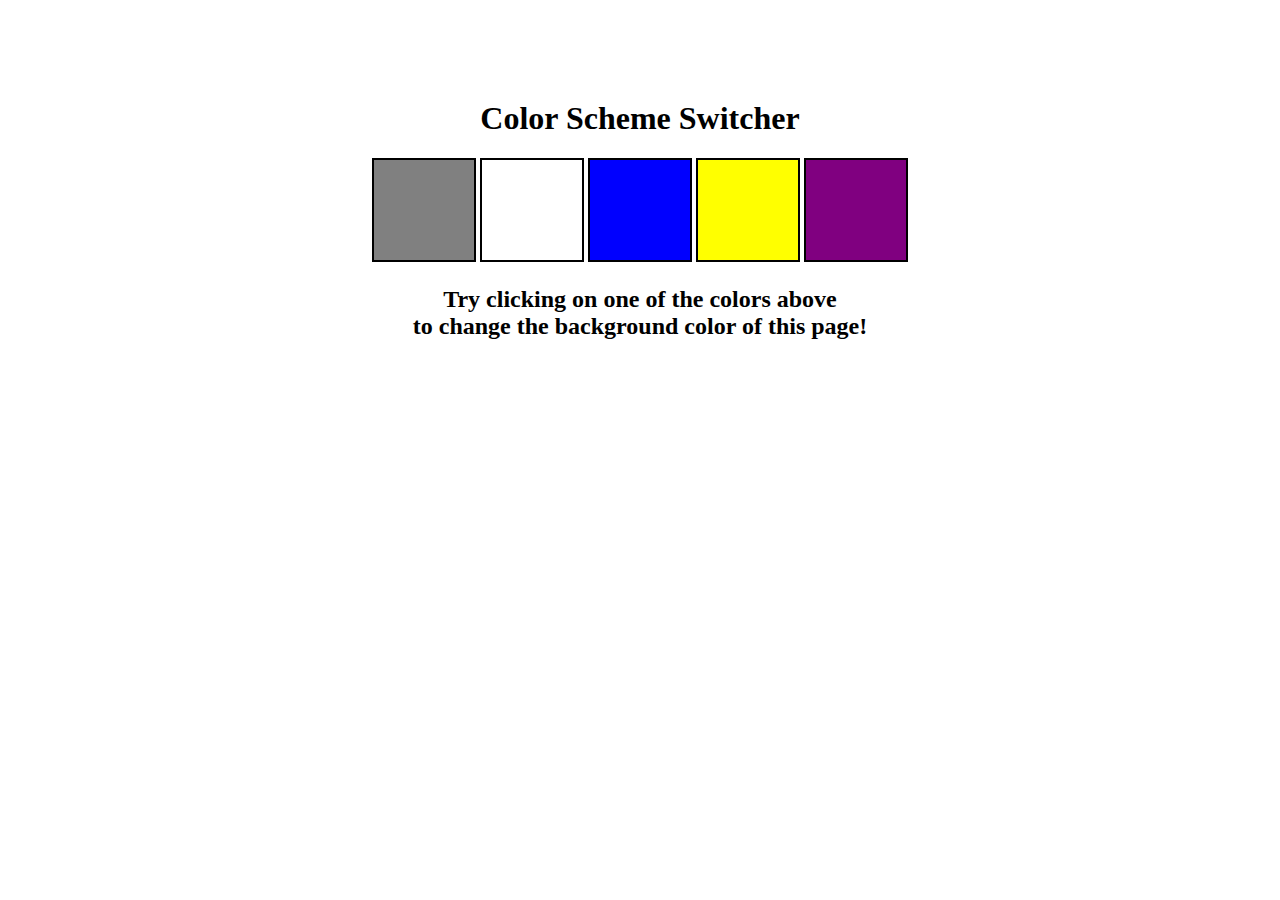
<file: 09_projects/1_colorChanger/index.html>
<!DOCTYPE html>
<html lang="en">
  <head>
    <meta charset="UTF-8" />
    <meta name="viewport" content="width=device-width, initial-scale=1.0" />
    <meta http-equiv="X-UA-Compatible" content="ie=edge" />
    <link rel="stylesheet" href="style.css" />
    <title>JavaScript Background Color Switcher</title>
  </head>
  <body>
    <div class="canvas">
      <!-- <a
        style="
          background-color: #fff;
          padding: 10px 30px;
          border-radius: 8px;
          color: #212121;
          text-decoration: none;
          border: 2px solid #212121;
        "
        href="../index.html"
        >Back to Home Page</a
      > -->
      <h1>Color Scheme Switcher</h1>
      <span class="button" id="grey"></span>
      <span class="button" id="white"></span>
      <span class="button" id="blue"></span>
      <span class="button" id="yellow"></span>
      <span class="button" id="purple"></span>
      <h2>
        Try clicking on one of the colors above
        <span>to change the background color of this page!</span>
      </h2>
    </div>
    <script src="script.js"></script>
  </body>
</html>
</file>
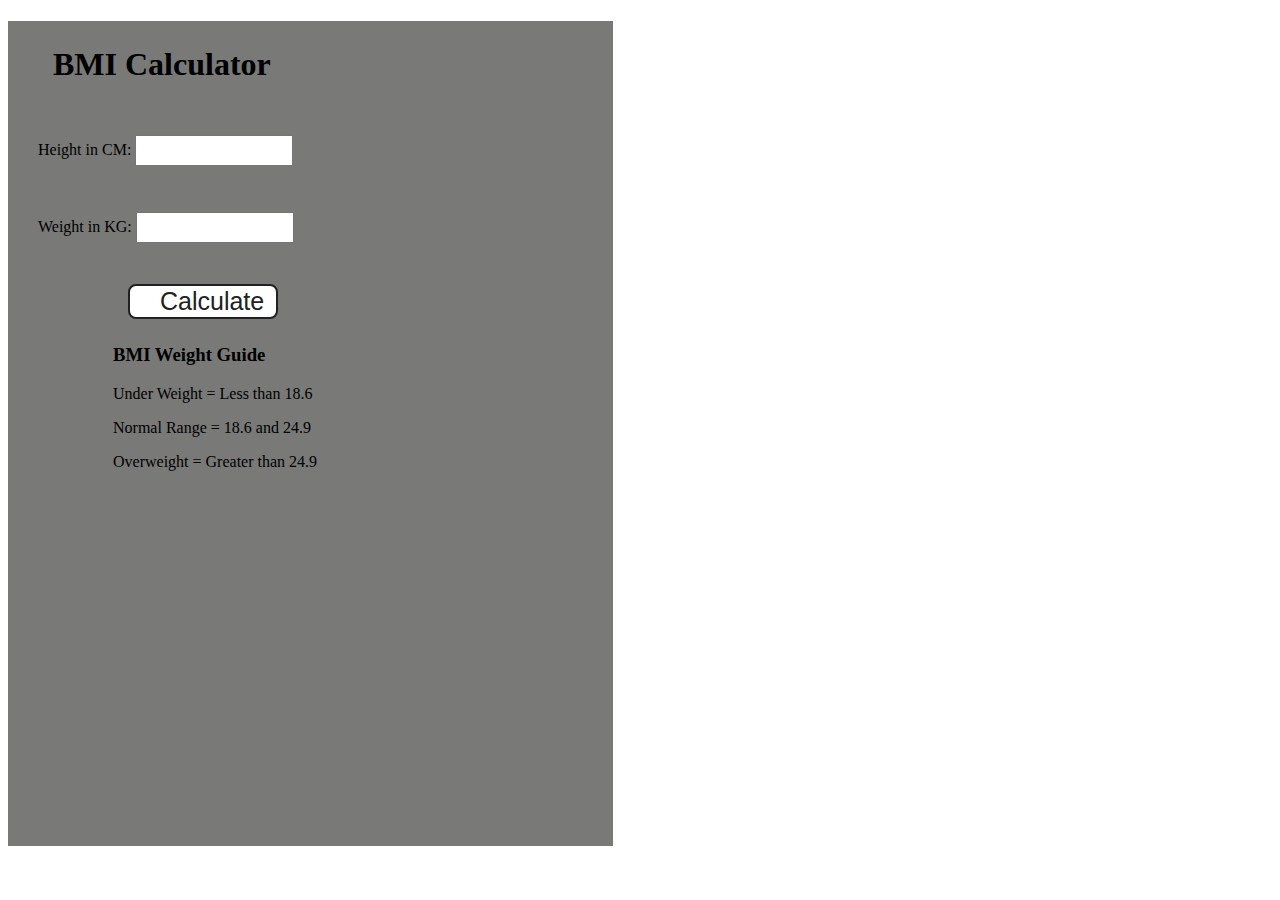
<file: 09_projects/2_BMI-Calculator/index.html>
<!DOCTYPE html>
<html lang="en">
  <head>
    <meta charset="UTF-8" />
    <meta name="viewport" content="width=device-width, initial-scale=1.0" />
    <meta http-equiv="X-UA-Compatible" content="ie=edge" />
    <link rel="stylesheet" href="style.css" />
    <title>BMI Calculator</title>
  </head>
  <body>
    <div class="container">
      <h1>BMI Calculator</h1>
      <form>
        <p><label>Height in CM: </label><input type="text" id="height" /></p>
        <p><label>Weight in KG: </label><input type="text" id="weight" /></p>
        <button>Calculate</button>
        <div id="results"></div>
        <div id="weight-guide">
          <h3>BMI Weight Guide</h3>
          <p>Under Weight = Less than 18.6</p>
          <p>Normal Range = 18.6 and 24.9</p>
          <p>Overweight = Greater than 24.9</p>
        </div>
      </form>
    </div>
  </body>
  <script src="script.js"></script>
</html>
</file>
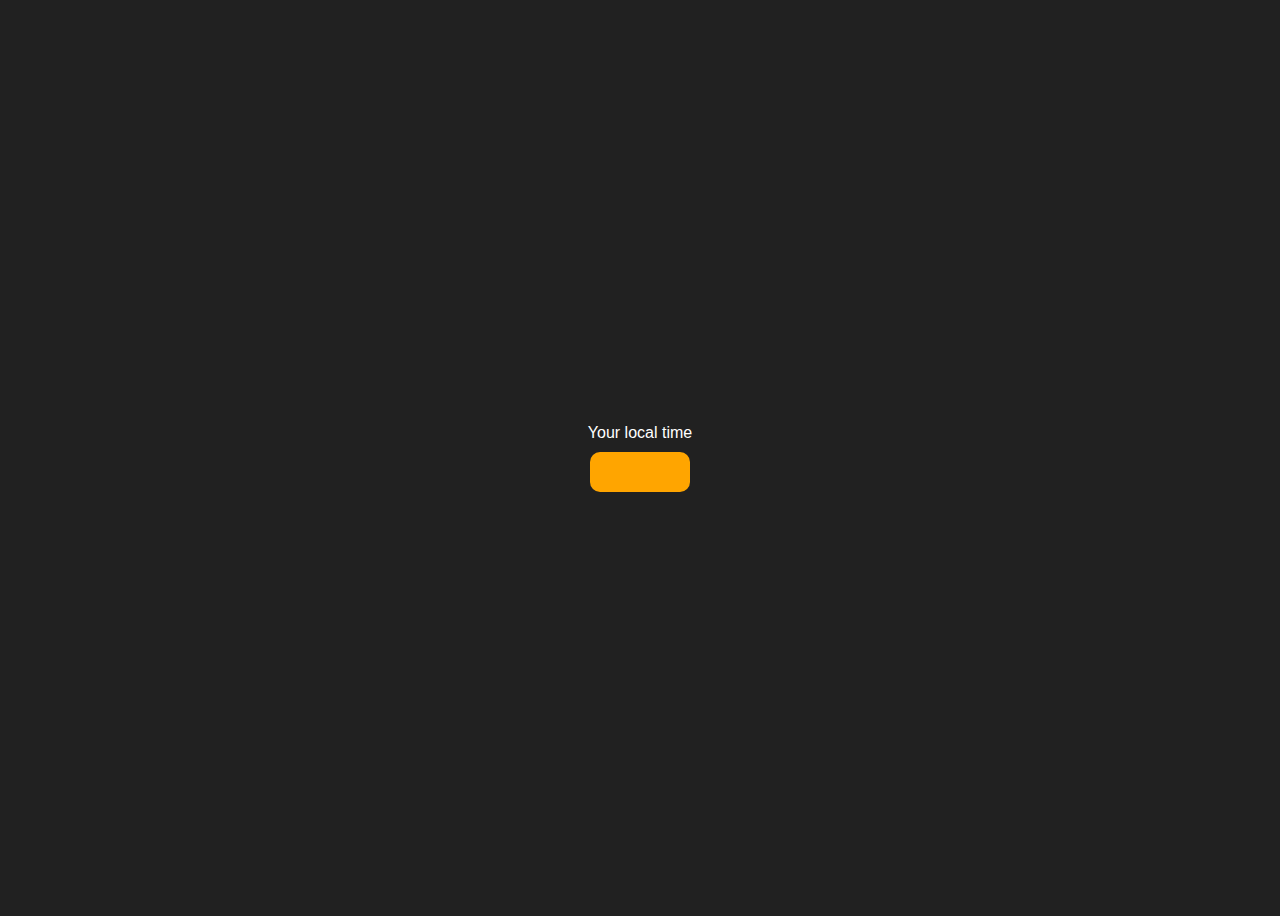
<file: 09_projects/3_Digital-Clock/index.html>
<!DOCTYPE html>
<html lang="en">
  <head>
    <meta charset="UTF-8" />
    <meta name="viewport" content="width=device-width, initial-scale=1.0" />
    <meta http-equiv="X-UA-Compatible" content="ie=edge" />
    <title>Your Local Time</title>
    <style>
      body {
        background-color: #212121;
        color: #fff;
        font-family: sans-serif;
      }
      .center {
        display: flex;
        height: 100vh;
        justify-content: center;
        align-items: center;
        flex-direction: column;
      }
      #clock {
        font-size: 40px;
        background-color: orange;
        padding: 20px 50px;
        margin-top: 10px;
        border-radius: 10px;
      }
    </style>
  </head>
  <body>
    <div class="center">
      <div id="banner"><span>Your local time</span></div>
      <div id="clock"></div>
    </div>
    <script src="script.js"></script>
  </body>
</html>
</file>
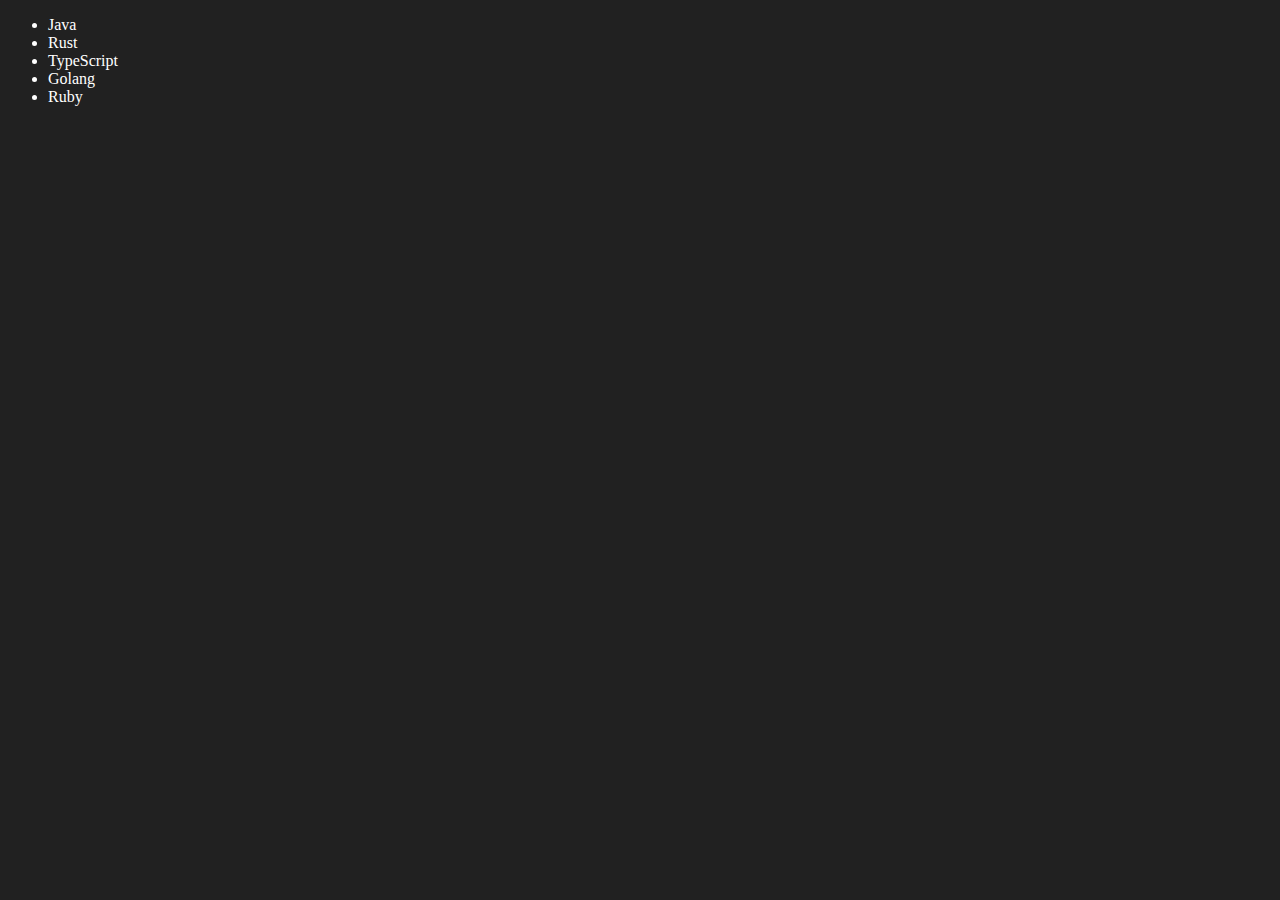
<file: 08_dom/four.html>
<!DOCTYPE html>
<html lang="en">
<head>
    <meta charset="UTF-8">
    <meta name="viewport" content="width=device-width, initial-scale=1.0">
    <title>DOM Part 4</title>
</head>
<body style="background-color: #212121; color: #fff;">
    <ul class="language">
        <li>JavaScript</li>
    </ul>
</body>
<script>
    const ul = document.querySelector('.language');

    // Create Element
    // Create Text Node

    // function addLanguage(langName) {
    //     const li = document.createElement('li');
    //     li.innerHTML = `${langName}`;
    //     ul.appendChild(li);
    // }

    // function addLanguage(langName) {
    //     const li = document.createElement('li');
    //     const liText = document.createTextNode(langName);
    //     li.appendChild(liText);
    //     ul.appendChild(li);
    // }


    function addLanguage(langName) {
       const li = document.createElement('li');
       li.appendChild(document.createTextNode(langName));
       ul.appendChild(li);
    }
    
    addLanguage('Python');
    addLanguage('TypeScript');
    addLanguage('Golang');
    addLanguage('Ruby');
    addLanguage('PHP');

    // Edit 1 => replaceWith()
    const secondLang = document.querySelector('li:nth-child(2)');
    console.log(secondLang);
    const newLi = document.createElement('li');
    // newLi.innerText = 'C++';
    newLi.appendChild(document.createTextNode('Rust'));
    secondLang.replaceWith(newLi);

    // Edit 2 => outerHTML = "value"
    const firstLang = document.querySelector('li:nth-child(1)');
    firstLang.outerHTML = '<li>Java</li>'

    // Remove 
    const lastLang = document.querySelector('li:nth-child(6)');
    lastLang.remove();

</script>
</html>
</file>
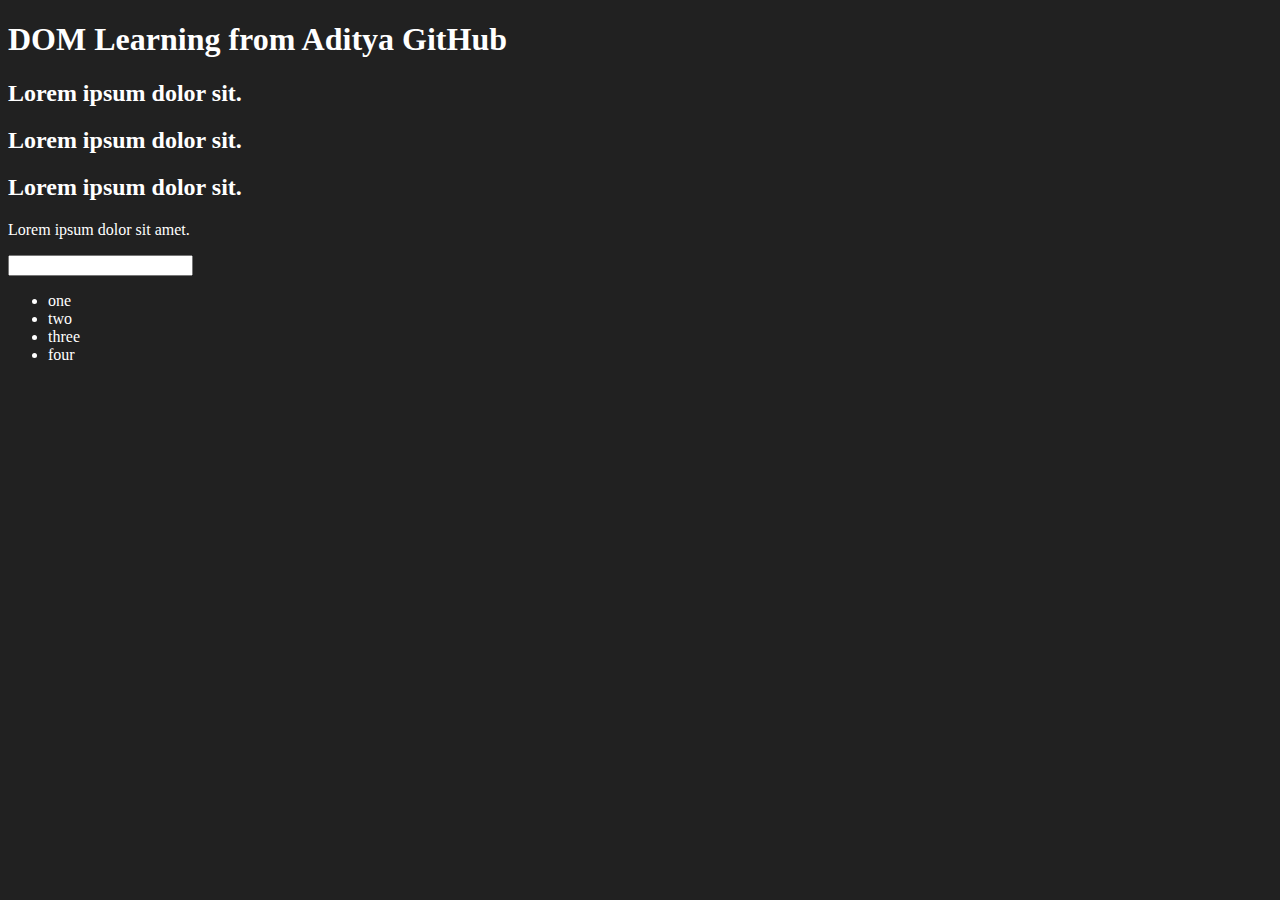
<file: 08_dom/one.html>
<!DOCTYPE html>
<html lang="en">
<head>
    <meta charset="UTF-8">
    <title>Document Object Model Learning</title>
    <style>
        .bg-black {
            background-color: #212121;
            color: #fff;
        }
    </style>
</head>
<body  class="bg-black">
    <div>
        <h1 id="title" class="heading">DOM Learning from Aditya GitHub <span style="display: none;">test text</span></h1>
        <h2>Lorem ipsum dolor sit.</h2>
        <h2>Lorem ipsum dolor sit.</h2>
        <h2>Lorem ipsum dolor sit.</h2>
        <p>Lorem ipsum dolor sit amet.</p>
        <input type="password">

        <ul>
            <li class="list-item">one</li>
            <li class="list-item">two</li>
            <li class="list-item">three</li>
            <li class="list-item">four</li>
        </ul>
    </div>
    
    <!-- DOM Tree Illustration Below -->
    <!-- https://excalidraw.com/#json=fWm3RnMozpNtaXfxHrFgp,ECwk-_jN8TAdMv1d0Uo6xQ -->
</body>
</html>
</file>
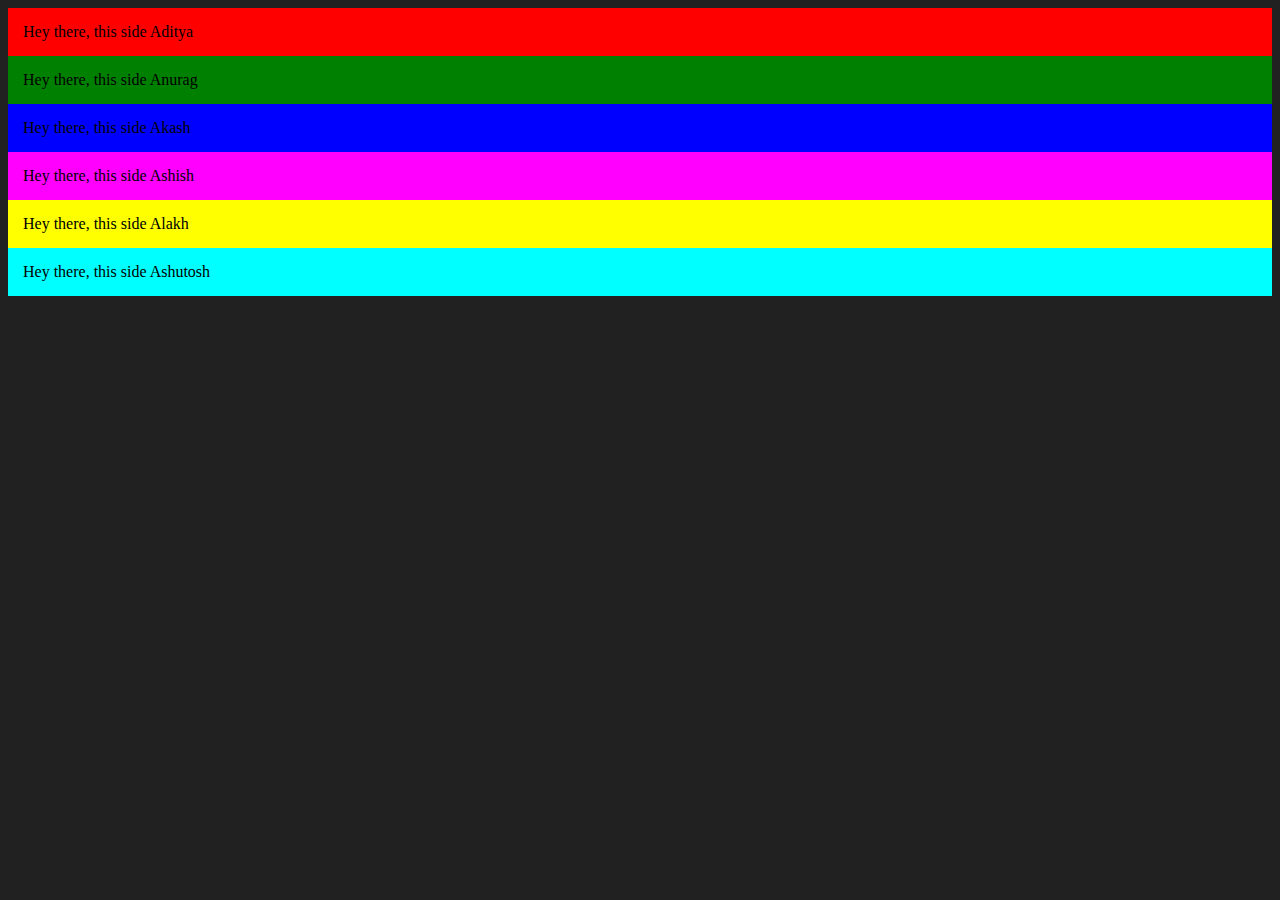
<file: 08_dom/three.html>
<!DOCTYPE html>
<html lang="en">
<head>
    <meta charset="UTF-8">
    <meta name="viewport" content="width=device-width, initial-scale=1.0">
    <title>DOM Part 3</title>
</head>
<body style="background-color: #212121;">
    
</body>
<script>
    // const div = document.createElement('div');
    // div.className = 'main';
    // div.id = Math.round(Math.random() * 10);
    // div.setAttribute('title', 'Main Parent');
    // div.style.backgroundColor = 'green';
    // div.style.padding = '15px';
    // div.innerText = "Hey there, this side Aditya!";
    // const textInside = document.createTextNode('Hii, I am Chat GPT this side.');
    // div.appendChild(textInside);
    // console.log(div);
    // document.body.appendChild(div);

    let colors = ['red', 'green', 'blue', 'magenta', 'yellow', 'aqua'];

    let names = ['Aditya', 'Anurag', 'Akash', 'Ashish', 'Alakh', 'Ashutosh'];

    for(let i = 0; i < colors.length; i++) {
        function addDiv(bgColor, textValues) {
            const div = document.createElement('div');
            div.className = 'main';
            div.id = Math.round(Math.random() * 10);
            div.setAttribute('title', 'Main Parent');
            // div.style.backgroundColor = 'green';
            div.style.backgroundColor = bgColor;
            div.style.padding = '15px';
            div.innerText = "Hey there, this side ";
            const textInside = document.createTextNode(textValues);
            div.appendChild(textInside);
            document.body.appendChild(div);
            // console.log(div);
        }
        addDiv(colors[i], names[i]);
    }

    const div = document.querySelectorAll('div');
    console.log(div);
</script>
</html>
</file>
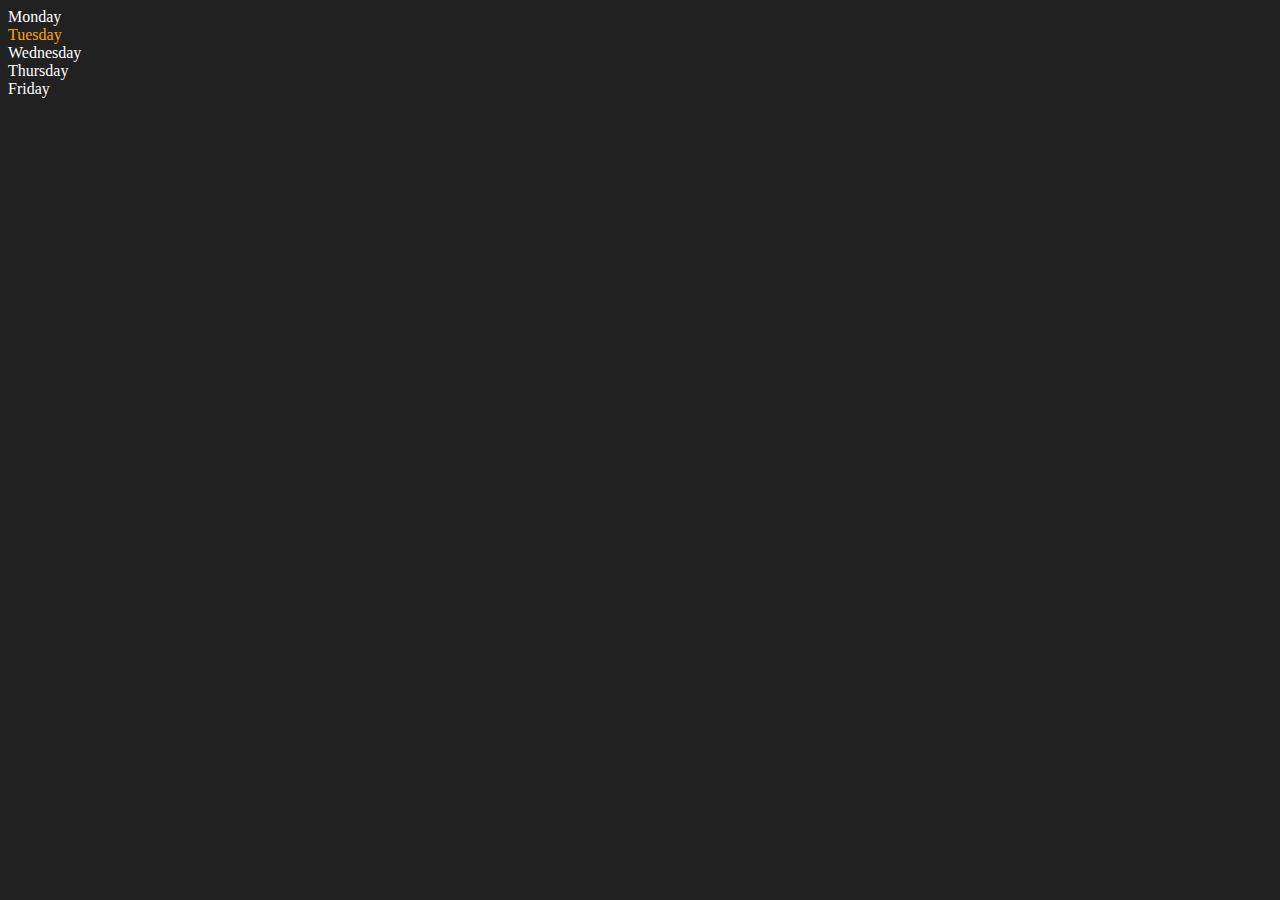
<file: 08_dom/two.html>
<!DOCTYPE html>
<html lang="en">
<head>
    <meta charset="UTF-8">
    <meta name="viewport" content="width=device-width, initial-scale=1.0">
    <title>DOM Part 2</title>
</head>
<body style="background-color: #212121; color: #fff;">
    <div class="parent">
        <div class="day">Monday</div>
        <div class="day">Tuesday</div>
        <div class="day">Wednesday</div>
        <div class="day">Thursday</div>
        <div class="day">Friday</div>
    </div>
<script>
    const parent = document.querySelector('.parent');
    // console.log(parent);
    // console.log(parent.children);
    // console.log(parent.children[1]);
    // console.log(parent.children[1].innerHTML);

    // for(let i = 0; i < parent.children.length; i++) {
    //     console.log(parent.children[i].textContent);
    // }

    parent.children[1].style.color = 'orange';


    // console.log(parent.firstElementChild);
    // console.log(parent.lastElementChild);

    const dayOne = document.querySelector('.day');
    // console.log(dayOne);
    // console.log(dayOne.parentElement);
    // console.log(dayOne.nextElementSibling);

    console.log("NODES: ", parent.childNodes);
</script>
</body>
</html>
</file>
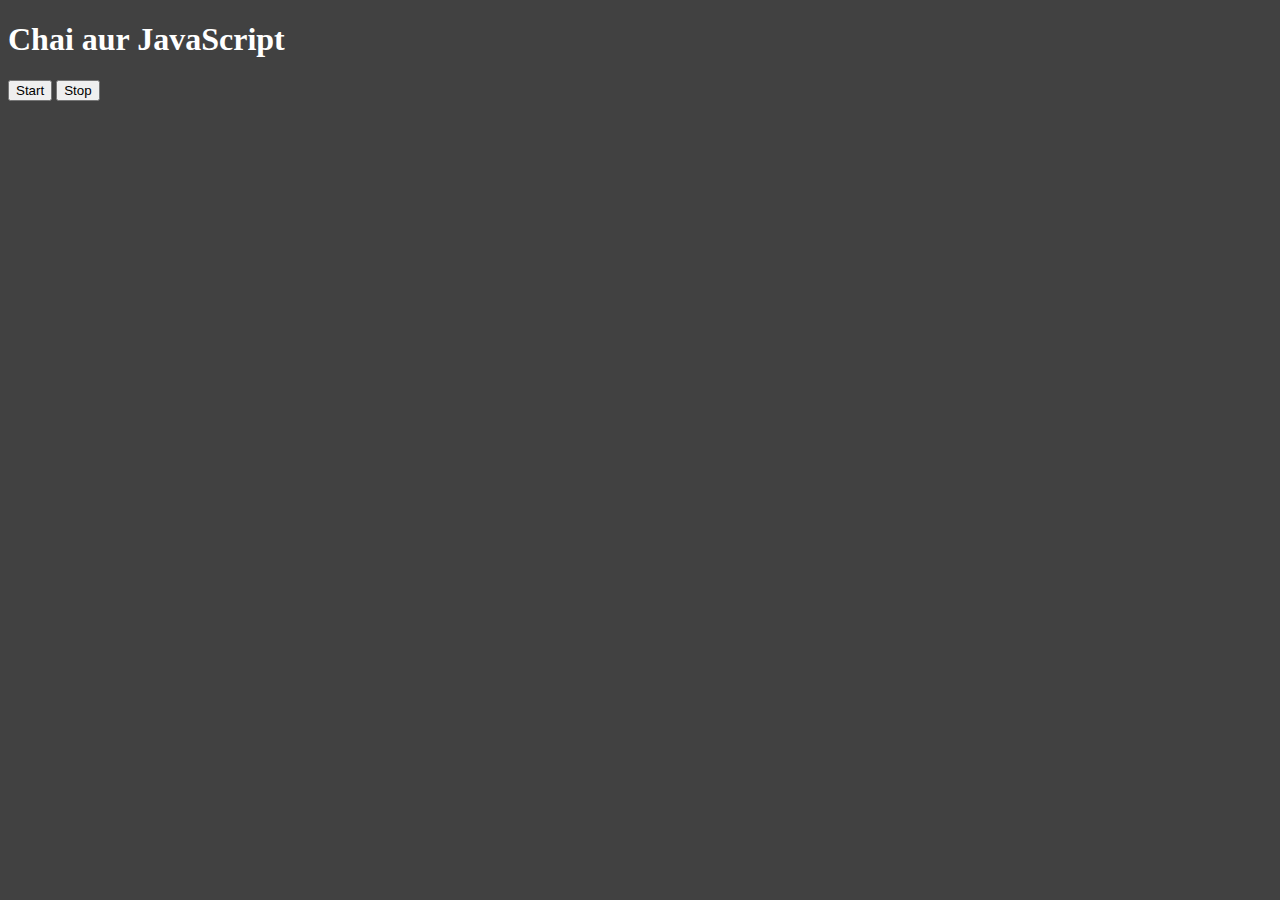
<file: 10_events/three.html>
<!DOCTYPE html>
<html lang="en">
<head>
    <meta charset="UTF-8">
    <meta name="viewport" content="width=device-width, initial-scale=1.0">
    <title>Document</title>
</head>
<body style="background-color: #414141; color: white;">
    <h1>Chai aur JavaScript</h1>
    <button id="start">Start</button>
    <button id="stop">Stop</button>

</body>
<script>
    const startFunc = function(myName) {
        console.log(myName, Date.now());
    }

    document.querySelector('#start').addEventListener('click', function(e) {
        const intervalId = setInterval(startFunc,3000,"Aditya");
        console.log("Program Started")

            document.querySelector('#stop').addEventListener('click', function(e) {
                clearInterval(intervalId);
                console.log("Program Ended");
            });
    });

</script>
</html>
</file>
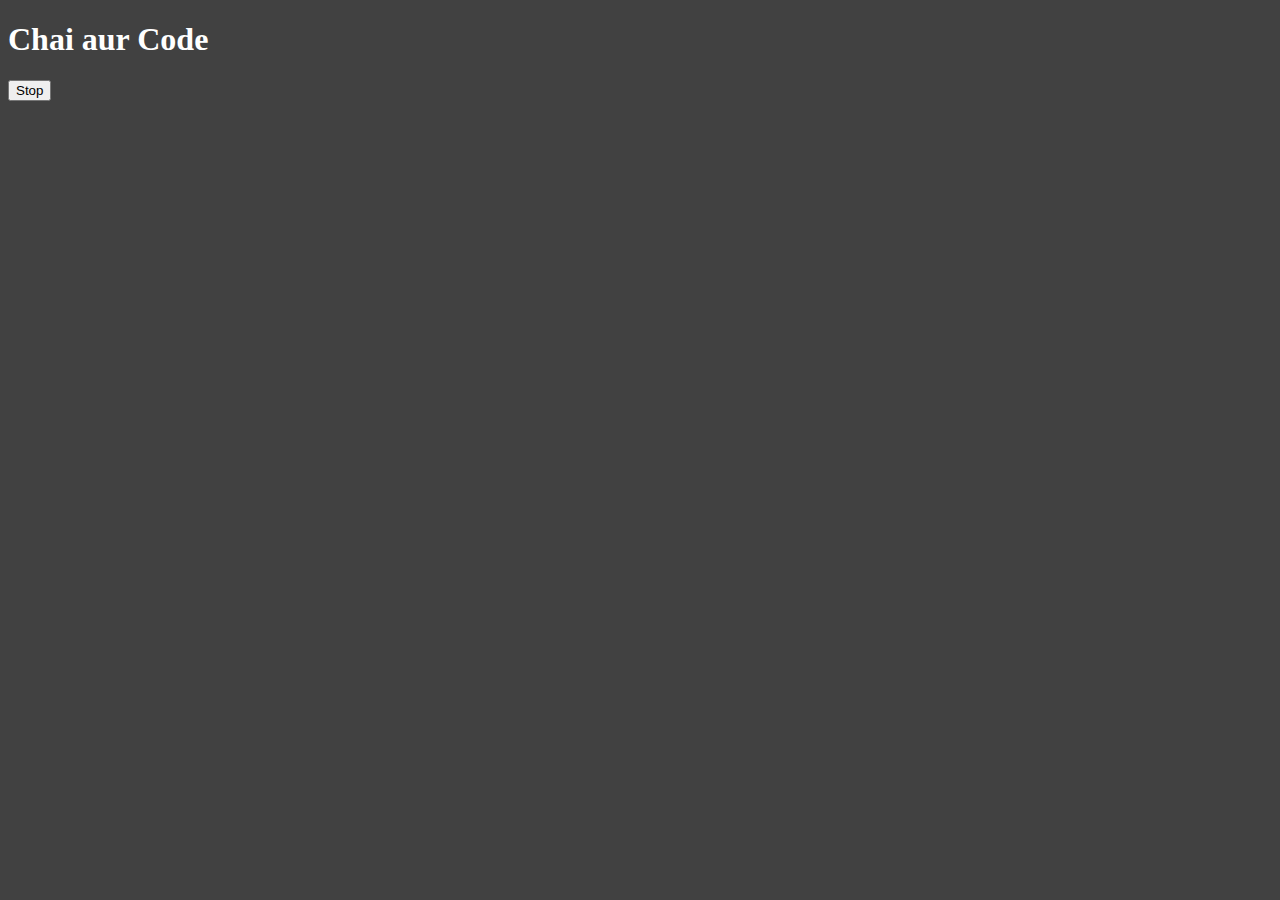
<file: 10_events/two.html>
<!DOCTYPE html>
<html lang="en">
<head>
    <meta charset="UTF-8">
    <meta name="viewport" content="width=device-width, initial-scale=1.0">
    <title>Document</title>
</head>
<body style="background-color: #414141; color: white;">
    <h1>Chai aur Code</h1>
    <button id="stop">Stop</button>
</body>
<script>
    const changeText = function() {
        document.querySelector('h1').innerHTML = 'Best JS Course';
        console.log("Text Changed");
    }
    const timeoutId = setTimeout(changeText, 2000);

    document.querySelector('#stop').addEventListener('click', function(e){
        clearTimeout(timeoutId);
        console.log("STOPPED");
    });

</script>
</html>
</file>
<file: 09_projects/1_colorChanger/style.css>
html {
    margin: 0;
  }
  
  span {
    display: block;
  }
  .canvas {
    margin: 100px auto 100px;
    width: 80%;
    text-align: center;
  }
  
  .button {
    width: 100px;
    height: 100px;
    border: solid black 2px;
    display: inline-block;
  }
  
  #grey {
    background: grey;
  }
  
  #white {
    background: white;
  }
  #blue {
    background: blue;
  }
  #yellow {
    background: yellow;
  }
  #purple {
    background: purple;
  }
</file>
<file: 09_projects/2_BMI-Calculator/style.css>
.container {
    width: 575px;
    height: 825px;
  
    background-color: #797978;
    padding-left: 30px;
  }
  #height,
  #weight {
    width: 150px;
    height: 25px;
    margin-top: 30px;
  }
  
  #weight-guide {
    margin-left: 75px;
    margin-top: 25px;
  }
  
  #results {
    font-size: 35px;
    margin-left: 90px;
    margin-top: 20px;
    color: rgb(241, 241, 241);
  }
  
  button {
    width: 150px;
    height: 35px;
    margin-left: 90px;
    margin-top: 25px;
    background-color: #fff;
    padding: 1px 30px;
    border-radius: 8px;
    color: #212121;
    text-decoration: none;
    border: 2px solid #212121;
  
    font-size: 25px;
  }
  
  h1 {
    padding-left: 15px;
    padding-top: 25px;
    
  }
</file>
